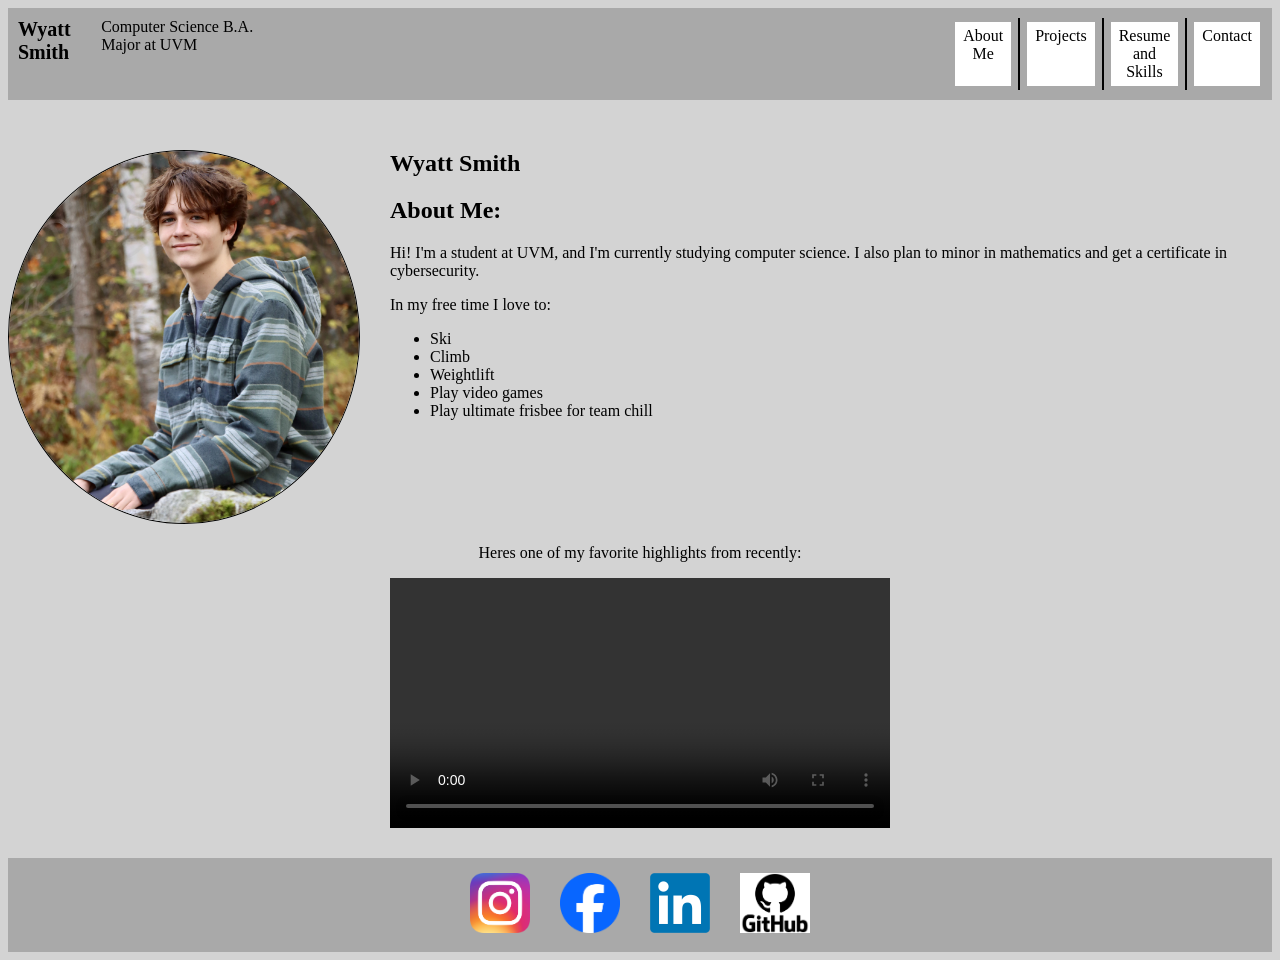
<file: index.html>
<!DOCTYPE html>
<html lang="en">

<head>
    <link rel="stylesheet" href="style.css">
    <meta charset="UTF-8">
    <meta name="viewport" content="width=device-width, initial-scale=1.0">
    <title>Document</title>
</head>

<body style="min-width: 600px">
    <header id="topbar">
        <div id="identity">
            <b style="font-size: 20px">Wyatt Smith</b>
            <div style="margin-left:10px">Computer Science B.A. Major at UVM</div>
        </div>

        <nav id="sections">
            <a href="index.html" class="button">About Me</a> 
            <div class="vl"></div>
            <a href="projects.html" class="button">Projects</a>
            <div class="vl"></div>
            <a href="resumeskills.html" class="button">Resume and Skills</a>
            <div class="vl"></div>
            <a href="contact.html" class="button">Contact</a>
        </nav>
    </header>

    <div id="me">
        <div id="pic">
            <img id="circle" src="seniorphoto.jpg" alt="Photo of Me">
        </div>

        <article id="aboutme">
            <h1 id="h1"> Wyatt Smith </h1>
            <h2> About Me:</h2>
            <p>
                Hi! I'm a student at UVM, and I'm currently studying computer science. I also plan to minor
                in mathematics and get a certificate in cybersecurity.
            </p>
            <p> In my free time I love to:</p>
            <ul>
                <li> Ski</li>
                <li> Climb</li>
                <li> Weightlift</li>
                <li> Play video games</li>
                <li> Play ultimate frisbee for team chill</li>
            </ul>

           
        </article>
    </div>

    <p style="text-align: center"> Heres one of my favorite highlights from recently: </p>
    <div id="vid">
            <video controls style="margin-bottom: 30px; width: 500px">
                <source src="sky - Made with Clipchamp_1760588126895.mp4" type="video/mp4">
            </video>
    </div>

    <footer>
        <a class="links" href="https://www.instagram.com/wy.smith.vt/"><img style="width: 60px" src="Instagram_icon.png" alt="Instagram"></a>
        <a class="links" href="https://www.facebook.com/wy.smith.vt/"><img style="width: 60px" src="Facebook_Logo_2023.png" alt="Facebook"></a>
        <a class="links" href="https://www.linkedin.com/in/wyatt-smith-792731336/"><img style="width: 60px" src="LinkedIn_logo_initials.png" alt="LinkedIn"></a>
        <a class="links" href="https://github.com/wyattsmith63"><img style="width: 70px;background-color: white" src="GitHub-Logo.png" alt="Github"></a>
    </footer>

</body>

</html>
</file>
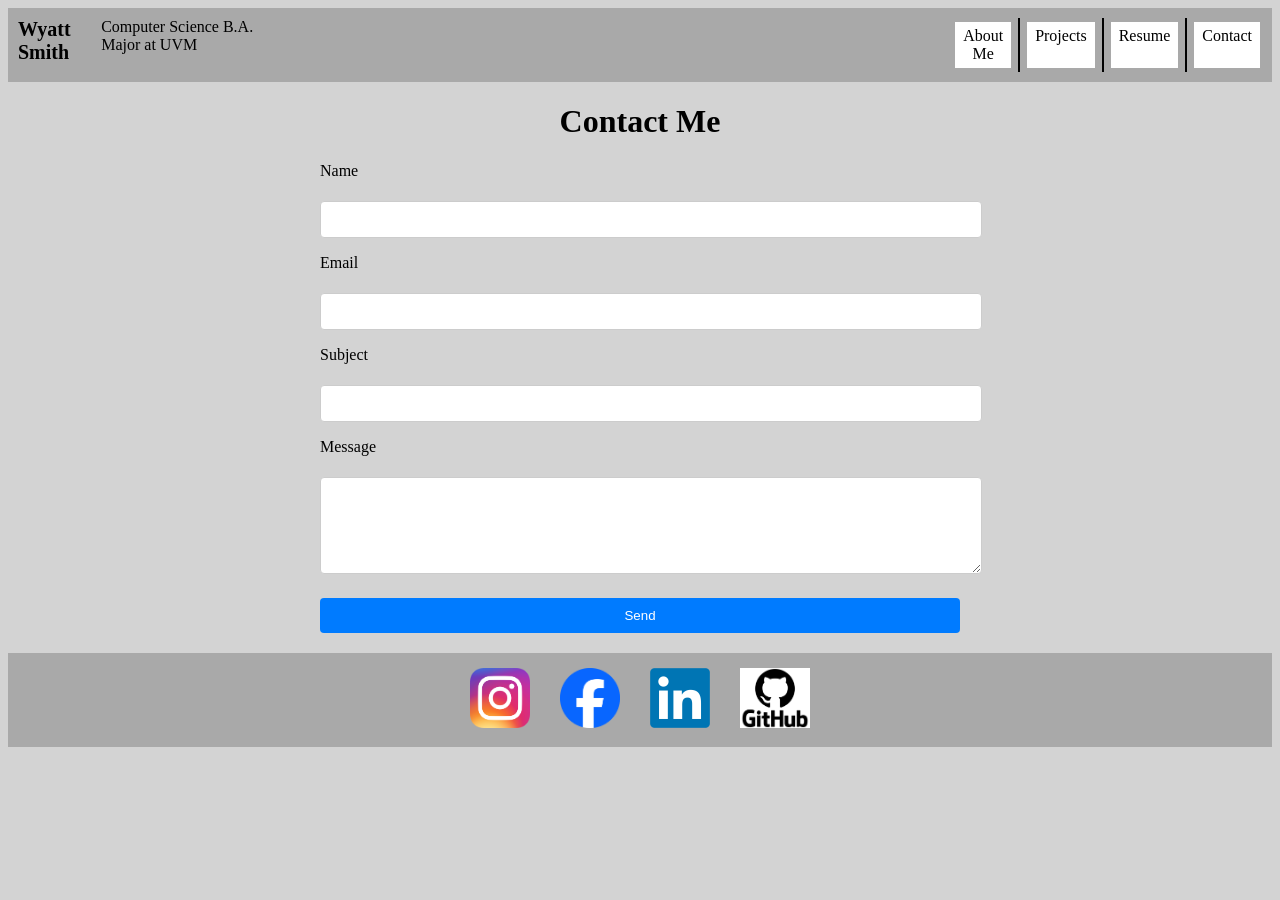
<file: contact.html>
<!DOCTYPE html>
<html lang="en">

<head>
    <link rel="stylesheet" href="style.css">
    <meta charset="UTF-8">
    <meta name="viewport" content="width=device-width, initial-scale=1.0">
    <title>Document</title>
</head>

<body>
    <header id="topbar">
        <div id="identity">
            <b style="font-size: 20px">Wyatt Smith</b>
            <div style="margin-left:10px">Computer Science B.A. Major at UVM</div>
        </div>

        <nav id="sections">
            <a href="index.html" class="button">About Me</a>
            <div class="vl"></div>
            <a href="projects.html" class="button">Projects</a>
            <div class="vl"></div>
            <a href="resumeskills.html" class="button">Resume</a>
            <div class="vl"></div>
            <a href="contact.html" class="button">Contact</a>
        </nav>
    </header>

    <div class="contact-form">
        <h1>Contact Me</h1>
        <form>
            <p>Name<p>
            <input type="text" required>

            <p>Email</p>
            <input type="email" required>

            <p>Subject</p>
            <input type="text" required>

            <p>Message</p>
            <textarea rows="5" required></textarea>

            <button type="submit">Send</button>
        </form>
    </div>



    <footer>
        <a class="links" href="https://www.instagram.com/wy.smith.vt/"><img style="width: 60px" src="Instagram_icon.png"
                alt="Instagram"></a>
        <a class="links" href="https://www.facebook.com/wy.smith.vt/"><img style="width: 60px"
                src="Facebook_Logo_2023.png" alt="Facebook"></a>
        <a class="links" href="https://www.linkedin.com/in/wyatt-smith-792731336/"><img style="width: 60px"
                src="LinkedIn_logo_initials.png" alt="LinkedIn"></a>
        <a class="links" href="https://github.com/wyattsmith63"><img style="width: 70px;background-color: white"
                src="GitHub-Logo.png" alt="Github"></a>
    </footer>
</body>

</html>
</file>
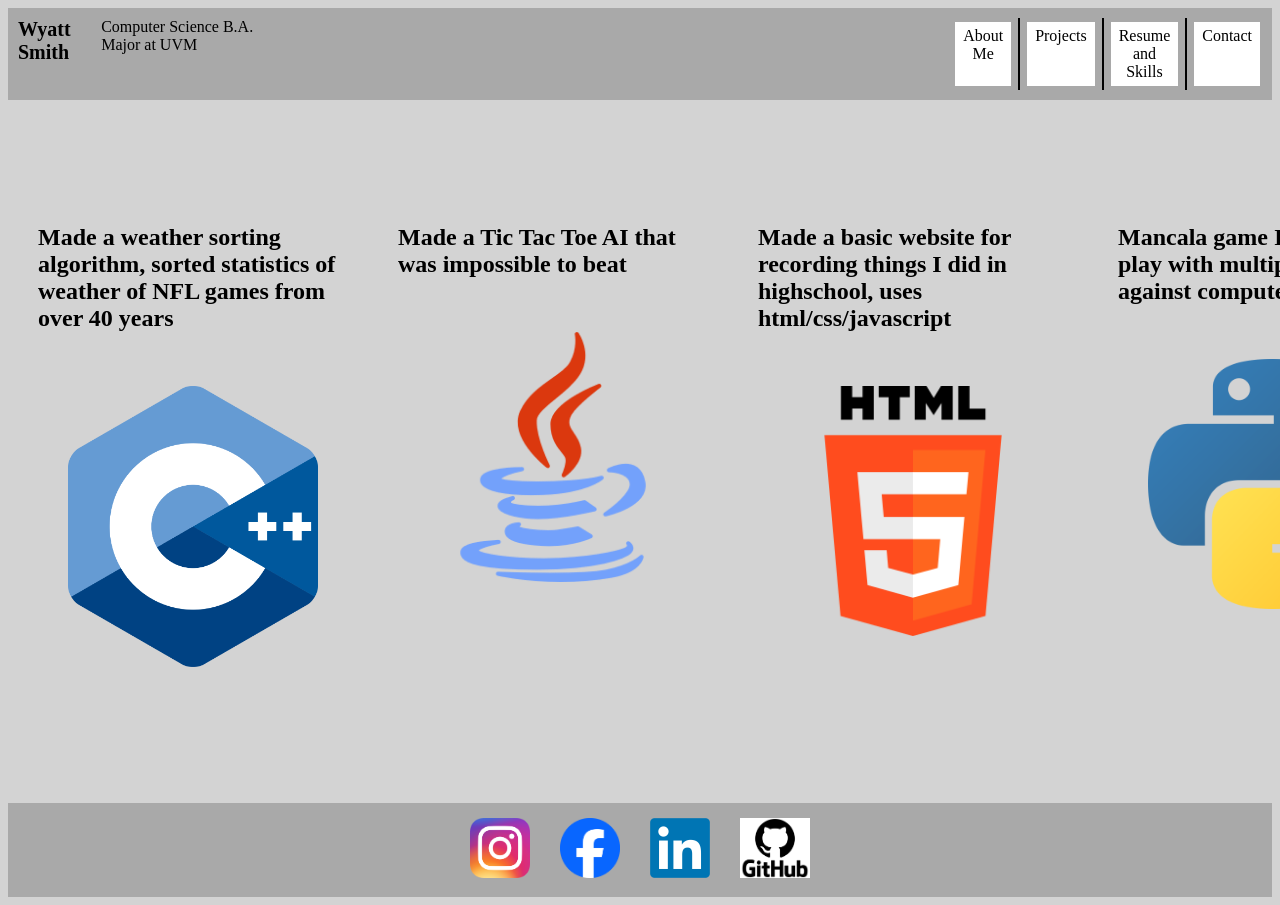
<file: projects.html>
<!DOCTYPE html>
<html lang="en">
<head>
    <link rel="stylesheet" href="style.css">
    <meta charset="UTF-8">
    <meta name="viewport" content="width=device-width, initial-scale=1.0">
    <title>Document</title>
</head>
<body>
    <header id="topbar">
        <div id="identity">
            <b style="font-size: 20px">Wyatt Smith</b>
            <div style="margin-left:10px">Computer Science B.A. Major at UVM</div>
        </div>

        <nav id="sections">
            <a href="index.html" class="button">About Me</a> 
            <div class="vl"></div>
            <a href="projects.html" class="button">Projects</a>
            <div class="vl"></div>
            <a href="resumeskills.html" class="button">Resume and Skills</a>
            <div class="vl"></div>
            <a href="contact.html" class="button">Contact</a>
        </nav>
    </header>

    <div id="pics">
        <div class="pictext">
            <p> Made a weather sorting algorithm, sorted statistics of weather of NFL games from over 40 years</P>
            <img src="ISO_C++_Logo.svg.png" alt="C++" class="pic">
        </div>

        <div class="pictext">
            <p> Made a Tic Tac Toe AI that was impossible to beat </p>
            <img src="226777.png" alt = "Java" class="pic">
        </div>

        <div class="pictext">
            <p> Made a basic website for recording things I did in highschool, uses html/css/javascript </p>
            <img src="5968267.png" alt = "HTML" class="pic">
        </div>

        <div class="pictext">
            <p> Mancala game I made, can play with multiple people or against computer </p>
            <img src="Python-logo-notext.svg.png" class="pic">  
        </div>
    </div>
    
    <footer>
        <a class="links" href="https://www.instagram.com/wy.smith.vt/"><img style="width: 60px" src="Instagram_icon.png" alt="Instagram"></a>
        <a class="links" href="https://www.facebook.com/wy.smith.vt/"><img style="width: 60px" src="Facebook_Logo_2023.png" alt="Facebook"></a>
        <a class="links" href="https://www.linkedin.com/in/wyatt-smith-792731336/"><img style="width: 60px" src="LinkedIn_logo_initials.png" alt="LinkedIn"></a>
        <a class="links" href="https://github.com/wyattsmith63"><img style="width: 70px;background-color: white" src="GitHub-Logo.png" alt="Github"></a>
    </footer>
</body>
</html>
</file>
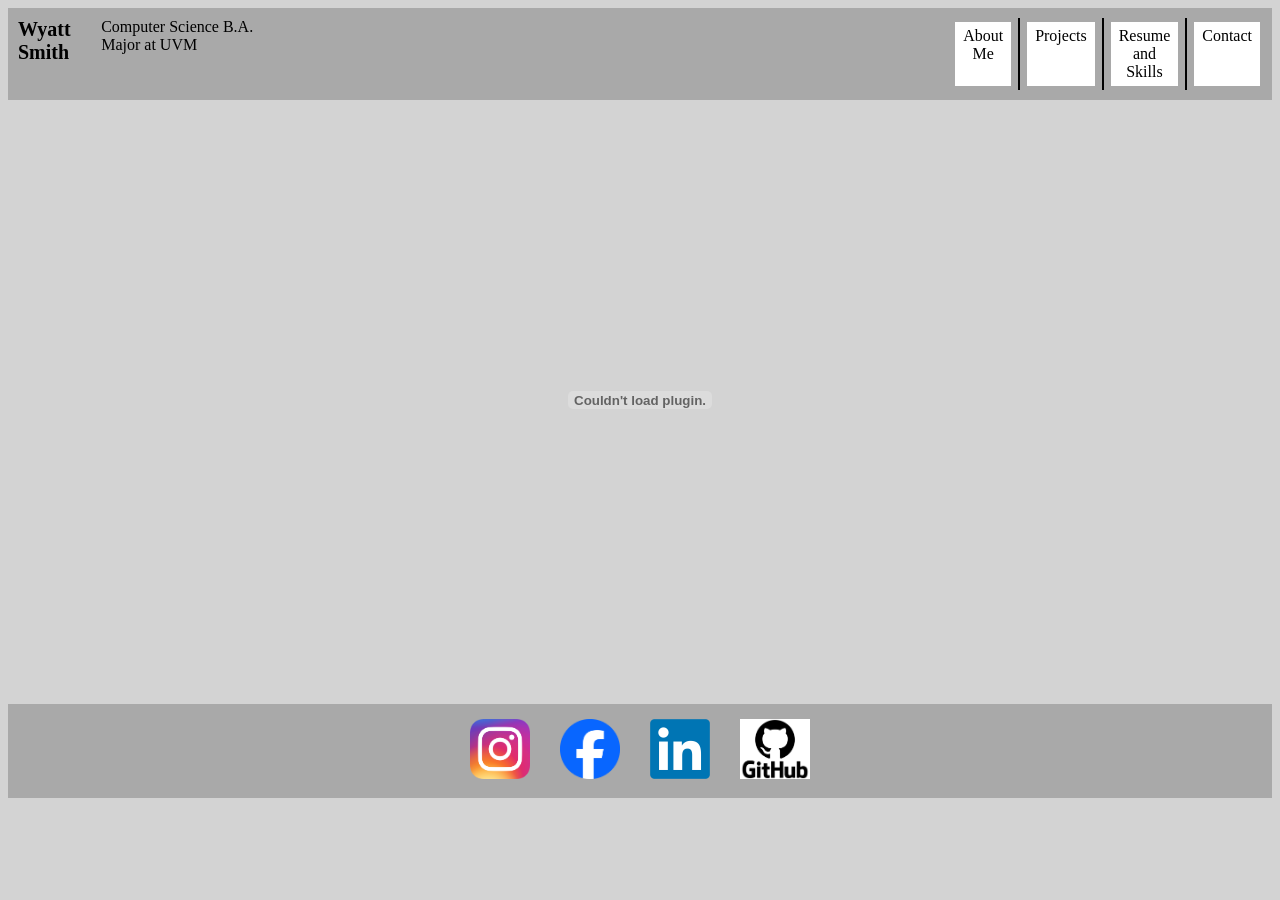
<file: resumeskills.html>
<!DOCTYPE html>
<html lang="en">
<head>
    <link rel="stylesheet" href="style.css">
    <meta charset="UTF-8">
    <meta name="viewport" content="width=device-width, initial-scale=1.0">
    <title>Document</title>
</head>
<body>
    <header id="topbar">
        <div id="identity">
            <b style="font-size: 20px">Wyatt Smith</b>
            <div style="margin-left:10px">Computer Science B.A. Major at UVM</div>
        </div>

        <nav id="sections">
            <a href="index.html" class="button">About Me</a> 
            <div class="vl"></div>
            <a href="projects.html" class="button">Projects</a>
            <div class="vl"></div>
            <a href="resumeskills.html" class="button">Resume and Skills</a>
            <div class="vl"></div>
            <a href="contact.html" class="button">Contact</a>
        </nav>
    </header>

    <embed src="Random Resume PDF.pdf" type="application/pdf" width="100%" height="600px">

    <footer>
        <a class="links" href="https://www.instagram.com/wy.smith.vt/"><img style="width: 60px" src="Instagram_icon.png" alt="Instagram"></a>
        <a class="links" href="https://www.facebook.com/wy.smith.vt/"><img style="width: 60px" src="Facebook_Logo_2023.png" alt="Facebook"></a>
        <a class="links" href="https://www.linkedin.com/in/wyatt-smith-792731336/"><img style="width: 60px" src="LinkedIn_logo_initials.png" alt="LinkedIn"></a>
        <a class="links" href="https://github.com/wyattsmith63"><img style="width: 70px;background-color: white" src="GitHub-Logo.png" alt="Github"></a>
    </footer>
</body>
</html>
</file>
<file: style.css>
body {
    background-color: lightgrey;
}

footer {
    background-color: darkgrey;
    display: flex;
    justify-content: center;
}

#h1 {
    margin-top: 0;
}

#topbar {
    display: flex;
    flex-direction: row;
    justify-content: space-between;
    background-color: darkgrey;
    width: 100;
}

.vl {
    border: 1px solid black;
    margin-left: 5px;
    margin-right: 5px;
}

#identity {
    margin: 10px;
    display: flex;
    flex-basis: 20%
}

#sections {
    display: flex;
    text-align: right;
    flex-basis: 20%;
    margin: 10px;
}

#me{
    display: inline-flex;
    margin-top: 50px;
}

#aboutme {
    margin-left: 30px;
}

#circle {
    border: 1px solid black;
    border-radius: 50%;
    overflow: hidden;
    width: 350px;
}

.links {
    margin: 15px;
}

#vid {
    display: flex;
    justify-content: center;
}

.button {
    background-color: white;
    padding: 5px 8px;
    flex: 20;
    text-align: center;
    border: none;
    color: black;
    text-decoration: none;
    margin: 4px 2px;
    cursor: pointer;
}

.pic {
    margin: 30px;
    width: 250px;
}

.pictext {
    margin: 30px;
    max-width: 300px;
}

#pics {
    display: flex;
    margin-top: 70px;
    margin-bottom: 70px;
    font-weight: bold;
    font-size: 24px;
}

@media screen and (max-width: 1000px) {
    #pics {
        flex-wrap: wrap;
    }
}

.contact-form {
    max-width: 50vw;
    margin: auto;
    justify-content: center;
}

.contact-form h1 {
    text-align: center;
}

.contact-form input, .contact-form textarea {
    width: 100%;
    padding: 10px;
    margin-top: 5px;
    border: 1px solid #ccc;
    border-radius: 4px;
}

.contact-form button {
    width: 100%;
    margin-top: 20px;
    margin-bottom: 20px;
    padding: 10px;
    background-color: #007BFF;
    color: white;
    border: 1px #007BFF;
    border-radius: 4px;
    cursor: pointer;
}
</file>
